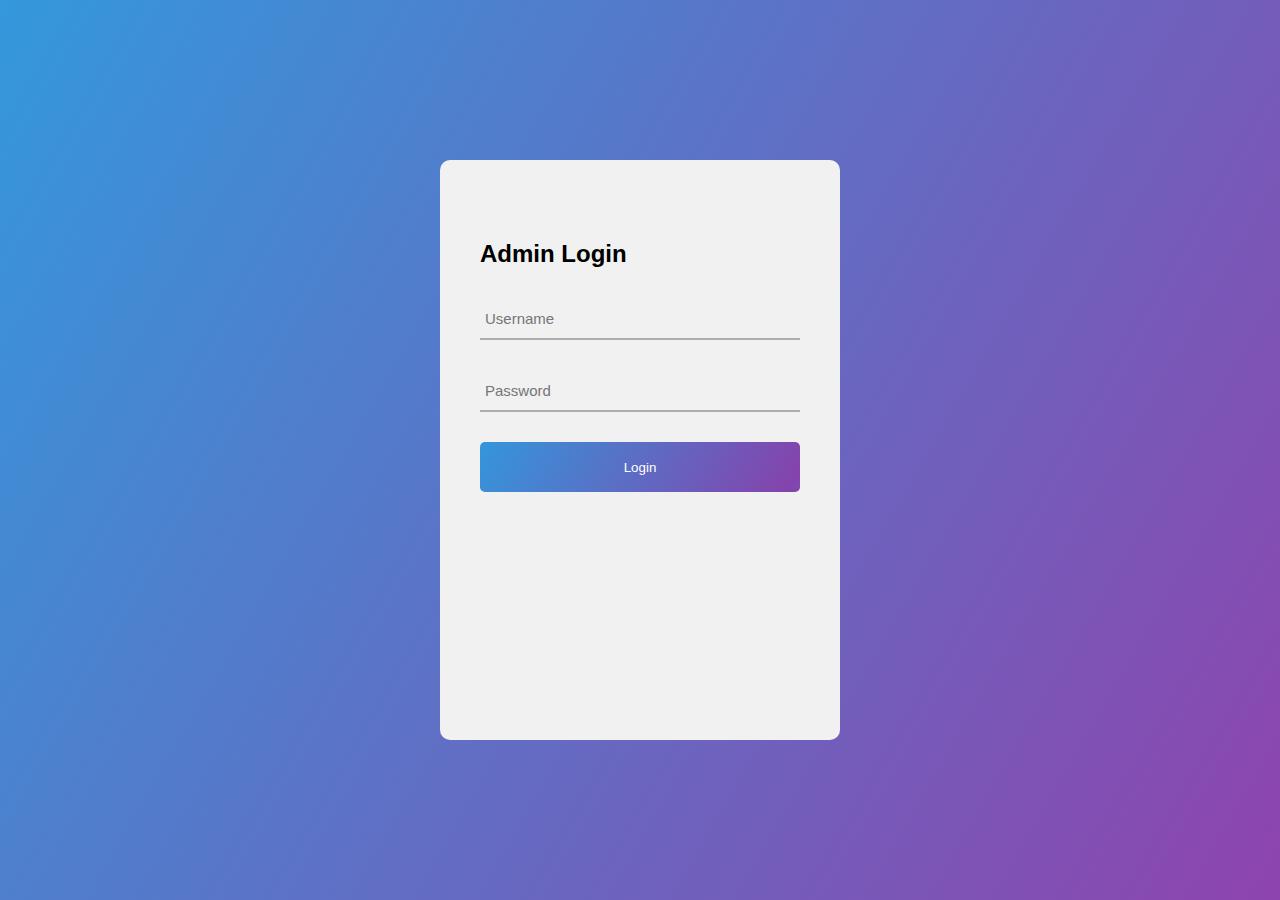
<file: odevWeb/web-admin-login/index.html>
<!DOCTYPE html>
<html lang="en">
<head>
    <meta charset="UTF-8">
    <meta name="viewport" content="width=device-width, initial-scale=1.0">
    <title>Admin Panel Login</title>
    <link rel="stylesheet" href="css/style.css">
</head>
<body>

    <div class="container">
        <div class="contact-form">
            
            <h2>Admin Login</h2>
            <form>
                <div class="txtb">
                    <input type="text" placeholder="Username">
                </div>
                <div class="txtb">
                    <input type="password" placeholder="Password">
                </div>
                <input type="submit" class="logbtn" value="Login">
            </form>
        </div>
    </div>
    
</body>
</html>
</file>
<file: odevWeb/web-admin-login/css/style.css>
*{
    margin: 0;
    padding: 0;
    text-decoration: none;
    font-family: sans-serif;
    box-sizing: border-box;
}

body{
    background-image: linear-gradient(120deg, #3498db, #8e44ad);
    min-height: 100vh;
}

.container{
    width: 400px;
    background: #f1f1f1;
    height: 580px;
    padding: 80px 40px;
    border-radius: 10px;
    position: absolute;
    left: 50%;
    top: 50%;
    transform: translate(-50%,-50%);
}

.txtb{  
    border-bottom: 2px solid #adadad;
    position: relative;
    margin: 30px 0;  
}

.txtb input{
    font-size: 15px;
    color: #333;
    border: none;
    width: 100%;
    outline: none;
    background: none;
    padding: 0 5px;
    height: 40px;
}



.logbtn{
    display: block;
    width: 100%;
    height: 50px;
    border:none;
    background-image: linear-gradient(120deg, #3496db, #8444ad, #3495db);
    background-size: 200%;
    color: #fff;
    outline: none;
    cursor: pointer;
    border-radius: 5px;
    transition: .5s;
}

.logbtn:hover{
    background-position: right;
}
</file>
